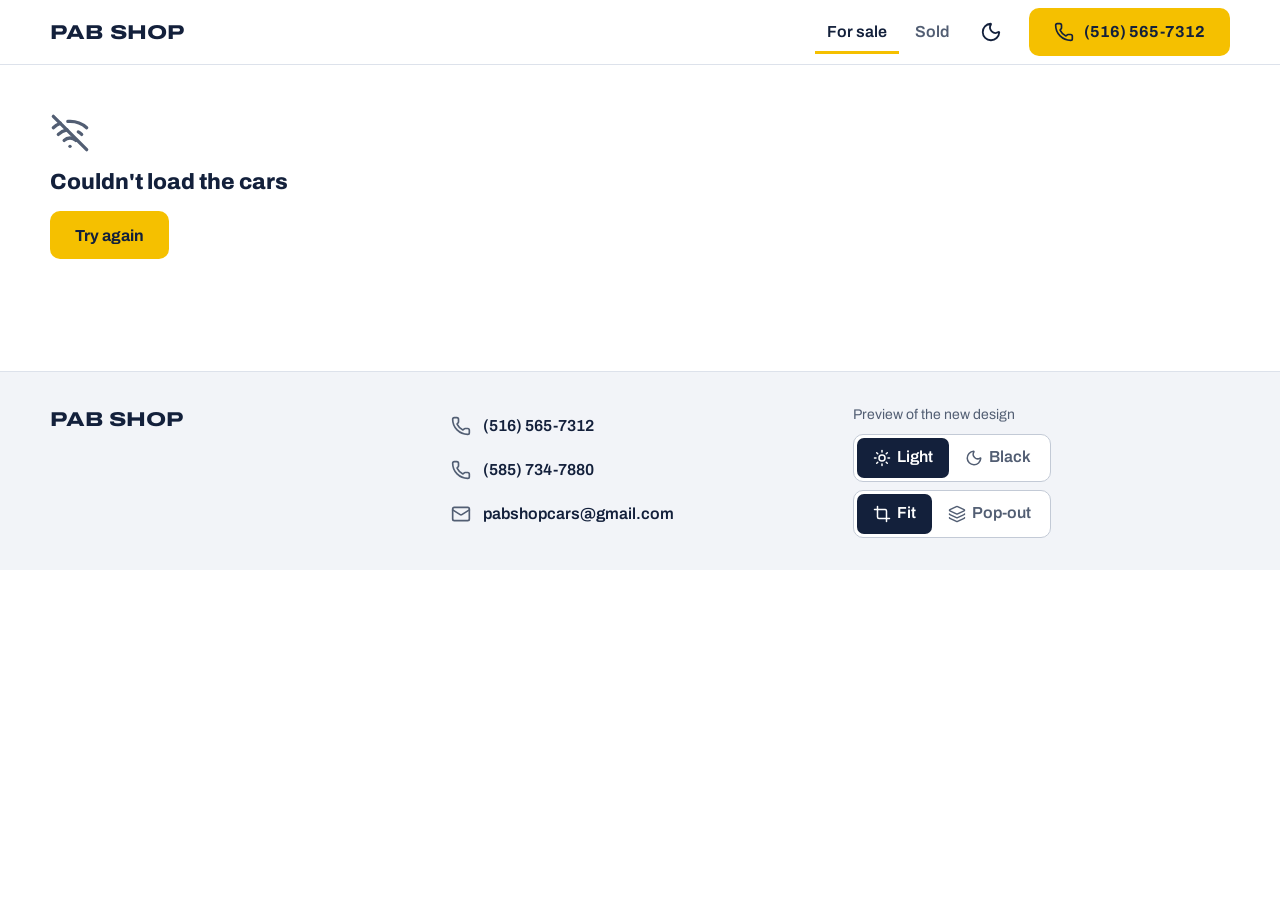
<file: index.html>
<!doctype html>
<html lang="en">
<head>
  <meta charset="utf-8">
  <meta name="viewport" content="width=device-width, initial-scale=1">
  <title>Used cars for sale - PAB SHOP</title>
  <meta name="description" content="Used cars for sale from PAB SHOP. Photos, mileage and a price for every car. Call or text about any of them.">
  <link rel="icon" href="favicon.svg" type="image/svg+xml">
  <script src="js/theme.js?v=bbf9148ba4"></script>
  <link rel="preload" href="fonts/archivo-latin.woff2" as="font" type="font/woff2" crossorigin>
  <link rel="stylesheet" href="css/site.css?v=4534f61ef0">
</head>
<body>
<script src="js/icons.js?v=18eb1e76f5"></script>
<a class="skip" href="#view">Skip to content</a>

<header class="topbar">
  <div class="wrap topbar-inner">
    <a class="brand" href="index.html">PAB SHOP</a>
    <nav class="topnav" aria-label="Main">
      <a href="index.html" data-nav="sale" aria-current="page">For sale</a>
      <a href="sold.html" data-nav="sold">Sold</a>
    </nav>
    <button class="icon-btn" type="button" data-toggle-theme></button>
    <a class="btn btn-accent call-top" data-tel><svg class="ic" aria-hidden="true"><use href="#phone"></use></svg><span data-phone-label></span></a>
  </div>
</header>

<div id="view" data-page="home" tabindex="-1" aria-busy="true">

<main>
  <section class="wrap intro">
    <h1 id="homeTitle">Cars for sale</h1>

    <div class="toolbar" role="search">
      <label class="search">
        <svg class="ic" aria-hidden="true"><use href="#search"></use></svg>
        <span class="visually-hidden">Search cars</span>
        <input id="q" type="search" placeholder="Make, model or year" autocomplete="off" enterkeyhint="search">
      </label>
    </div>
  </section>

  <section class="wrap" id="inventory" aria-labelledby="inventoryHeading">
    <h2 class="visually-hidden" id="inventoryHeading">Cars for sale</h2>
    <div class="list-head">
      <p class="result-count" id="resultCount" aria-live="polite"></p>
      <div class="sort">
        <button class="sort-button" id="sortButton" type="button" popovertarget="sortMenu" aria-haspopup="listbox" aria-expanded="false">
          <svg class="ic" aria-hidden="true"><use href="#sparkles"></use></svg>
          <span><span class="visually-hidden">Sort: </span><span id="sortLabel">Newest</span></span>
          <svg class="ic chevron" aria-hidden="true"><use href="#chevron-down"></use></svg>
        </button>
        <div class="sort-menu" id="sortMenu" popover role="listbox" aria-label="Sort cars">
          <button type="button" role="option" data-sort="newest"><svg class="ic" aria-hidden="true"><use href="#sparkles"></use></svg><span>Newest</span><svg class="ic check" aria-hidden="true"><use href="#check"></use></svg></button>
          <button type="button" role="option" data-sort="price-asc"><svg class="ic" aria-hidden="true"><use href="#trending-down"></use></svg><span>Lowest price</span><svg class="ic check" aria-hidden="true"><use href="#check"></use></svg></button>
          <button type="button" role="option" data-sort="price-desc"><svg class="ic" aria-hidden="true"><use href="#trending-up"></use></svg><span>Highest price</span><svg class="ic check" aria-hidden="true"><use href="#check"></use></svg></button>
          <button type="button" role="option" data-sort="miles"><svg class="ic" aria-hidden="true"><use href="#gauge"></use></svg><span>Lowest miles</span><svg class="ic check" aria-hidden="true"><use href="#check"></use></svg></button>
          <button type="button" role="option" data-sort="year"><svg class="ic" aria-hidden="true"><use href="#calendar"></use></svg><span>Newest year</span><svg class="ic check" aria-hidden="true"><use href="#check"></use></svg></button>
        </div>
      </div>
    </div>
    <ul class="car-grid" id="carGrid">
    <li class="car-card skeleton" aria-hidden="true"><div class="car-photo"></div><p class="skeleton-line"></p><p class="skeleton-line short"></p></li>
    <li class="car-card skeleton" aria-hidden="true"><div class="car-photo"></div><p class="skeleton-line"></p><p class="skeleton-line short"></p></li>
    </ul>
    <div class="empty" id="empty" hidden>
      <svg class="ic empty-icon" aria-hidden="true"><use href="#search"></use></svg>
      <h2>No cars match</h2>
      <button class="btn btn-quiet" type="button" id="clearSearch">Show all cars</button>
    </div>
  </section>

  <section class="wrap sold-strip" id="soldStrip" aria-labelledby="soldHeading">
    <div class="strip-head">
      <h2 id="soldHeading">Recently sold</h2>
      <a href="sold.html">See all<svg class="ic" aria-hidden="true"><use href="#arrow-right"></use></svg></a>
    </div>
    <ul class="sold-row" id="soldRow"></ul>
  </section>
</main>

<footer class="site-footer">
  <div class="wrap footer-inner">
    <p class="footer-brand">PAB SHOP</p>
    <ul class="footer-contact" aria-label="Contact">
      <li><a data-tel><svg class="ic" aria-hidden="true"><use href="#phone"></use></svg><span data-phone-label></span></a></li>
      <li><a data-tel2><svg class="ic" aria-hidden="true"><use href="#phone"></use></svg><span data-phone2-label></span></a></li>
      <li><a data-email><svg class="ic" aria-hidden="true"><use href="#mail"></use></svg><span data-email-label></span></a></li>
    </ul>
    <div class="footer-mock">
      <p>Preview of the new design</p>
      <div class="preview-switches">
        <div class="theme-switch" role="group" aria-label="Color theme">
          <button type="button" data-set-theme="plate"><svg class="ic" aria-hidden="true"><use href="#sun"></use></svg>Light</button>
          <button type="button" data-set-theme="black"><svg class="ic" aria-hidden="true"><use href="#moon"></use></svg>Black</button>
        </div>
        <div class="theme-switch" role="group" aria-label="Photo style">
          <button type="button" data-set-photos="fit"><svg class="ic" aria-hidden="true"><use href="#crop"></use></svg>Fit</button>
          <button type="button" data-set-photos="pop"><svg class="ic" aria-hidden="true"><use href="#layers"></use></svg>Pop-out</button>
        </div>
      </div>
    </div>
  </div>
</footer>

<div class="contact-bar">
  <a class="btn btn-accent" data-tel><svg class="ic" aria-hidden="true"><use href="#phone"></use></svg><span>Call Denys</span></a>
  <a class="btn btn-quiet" data-sms><svg class="ic" aria-hidden="true"><use href="#message-square"></use></svg><span>Text</span></a>
</div>

</div>

<script src="js/data.js?v=6fc4bc2c4c"></script>
<script src="js/photos.js?v=2fb49b15fa"></script>
<script src="js/site.js?v=682b6d712d"></script>
</body>
</html>
</file>
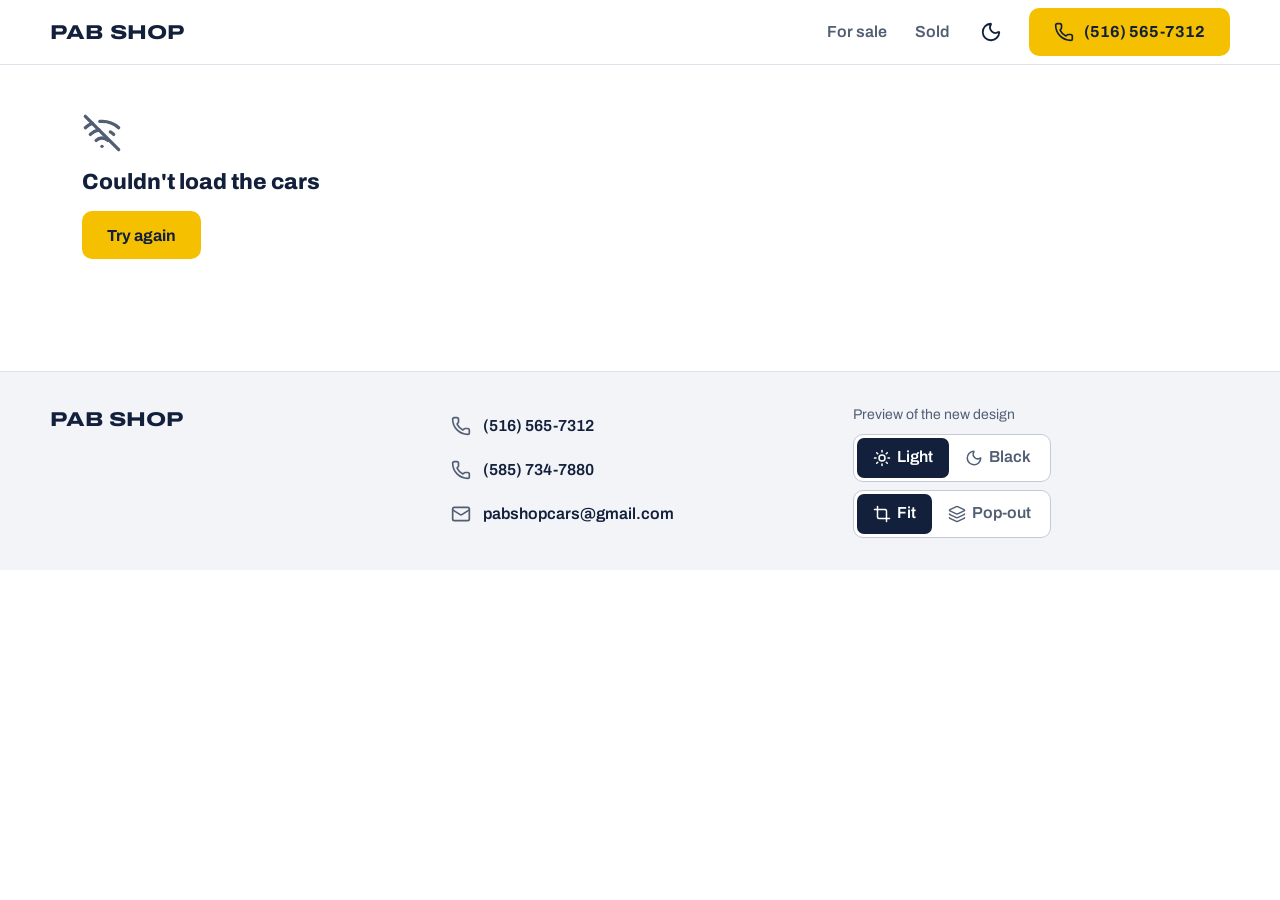
<file: car.html>
<!doctype html>
<html lang="en">
<head>
  <meta charset="utf-8">
  <meta name="viewport" content="width=device-width, initial-scale=1">
  <title>Car - PAB SHOP</title>
  <meta name="description" content="Photos, mileage, price and details for a used car from PAB SHOP.">
  <link rel="icon" href="favicon.svg" type="image/svg+xml">
  <script src="js/theme.js?v=bbf9148ba4"></script>
  <link rel="preload" href="fonts/archivo-latin.woff2" as="font" type="font/woff2" crossorigin>
  <link rel="stylesheet" href="css/site.css?v=4534f61ef0">
</head>
<body>
<script src="js/icons.js?v=18eb1e76f5"></script>
<a class="skip" href="#view">Skip to content</a>

<header class="topbar">
  <div class="wrap topbar-inner">
    <a class="brand" href="index.html">PAB SHOP</a>
    <nav class="topnav" aria-label="Main">
      <a href="index.html" data-nav="sale">For sale</a>
      <a href="sold.html" data-nav="sold">Sold</a>
    </nav>
    <button class="icon-btn" type="button" data-toggle-theme></button>
    <a class="btn btn-accent call-top" data-tel><svg class="ic" aria-hidden="true"><use href="#phone"></use></svg><span data-phone-label></span></a>
  </div>
</header>

<div id="view" data-page="car" tabindex="-1" aria-busy="true">

<main class="wrap car-page" id="carMain">
  <a class="back" id="backLink" href="index.html"><svg class="ic" aria-hidden="true"><use href="#arrow-left"></use></svg><span id="backText">All cars</span></a>

  <div class="car-layout">
    <section class="gallery" aria-label="Photos">
      <div class="gallery-frame">
        <div class="slides" id="slides" tabindex="0" aria-label="Photos. Swipe, or use the arrow keys. Tap a photo to see it full screen."></div>
        <button class="gal-btn prev" id="galPrev" type="button" aria-label="Previous photo"><svg class="ic" aria-hidden="true"><use href="#chevron-left"></use></svg></button>
        <button class="gal-btn next" id="galNext" type="button" aria-label="Next photo"><svg class="ic" aria-hidden="true"><use href="#chevron-right"></use></svg></button>
        <p class="gal-count" id="galCount" aria-live="polite"></p>
      </div>
      <ul class="thumbs" id="thumbs" aria-label="All photos"></ul>
    </section>

    <aside class="car-summary" aria-labelledby="carName">
      <p class="price-tag" id="priceTag"></p>
      <h1 id="carName"></h1>
      <dl class="key-facts" id="keyFacts"></dl>
      <div class="cta-group">
        <a class="btn btn-accent" data-tel><svg class="ic" aria-hidden="true"><use href="#phone"></use></svg><span>Call Denys</span></a>
        <a class="btn btn-quiet" data-sms><svg class="ic" aria-hidden="true"><use href="#message-square"></use></svg><span>Text</span></a>
      </div>
      <a class="btn btn-quiet fb-link" id="fbLink" target="_blank" rel="noopener" hidden><svg class="ic" aria-hidden="true"><use href="#store"></use></svg><span>See on Facebook Marketplace</span><svg class="ic external" aria-hidden="true"><use href="#external-link"></use></svg></a>
    </aside>
  </div>

  <section class="car-section" id="aboutSection" aria-labelledby="aboutHeading" hidden>
    <h2 id="aboutHeading">About this car</h2>
    <p class="about" id="about"></p>
  </section>

  <section class="car-section" id="detailsSection" aria-labelledby="detailsHeading">
    <h2 id="detailsHeading">Details</h2>
    <dl class="spec-list" id="specList"></dl>
  </section>

  <section class="car-section more" id="moreSection" aria-labelledby="moreHeading">
    <h2 id="moreHeading">More cars</h2>
    <ul class="car-grid" id="moreGrid"></ul>
  </section>
</main>

<main class="wrap not-found" id="notFound" hidden>
  <svg class="ic empty-icon" aria-hidden="true"><use href="#car"></use></svg>
  <h1>Car not found</h1>
  <a class="btn btn-accent" href="index.html">See cars for sale</a>
</main>

<dialog class="viewer" id="viewer" aria-label="Photos full screen">
  <div class="viewer-bar">
    <button class="viewer-close" id="viewerClose" type="button" aria-label="Close photos"><svg class="ic" aria-hidden="true"><use href="#x"></use></svg></button>
    <p class="viewer-count" id="viewerCount" aria-live="polite"></p>
  </div>
  <div class="slides" id="viewerSlides"></div>
  <button class="gal-btn prev" id="viewerPrev" type="button" aria-label="Previous photo"><svg class="ic" aria-hidden="true"><use href="#chevron-left"></use></svg></button>
  <button class="gal-btn next" id="viewerNext" type="button" aria-label="Next photo"><svg class="ic" aria-hidden="true"><use href="#chevron-right"></use></svg></button>
</dialog>

<footer class="site-footer">
  <div class="wrap footer-inner">
    <p class="footer-brand">PAB SHOP</p>
    <ul class="footer-contact" aria-label="Contact">
      <li><a data-tel><svg class="ic" aria-hidden="true"><use href="#phone"></use></svg><span data-phone-label></span></a></li>
      <li><a data-tel2><svg class="ic" aria-hidden="true"><use href="#phone"></use></svg><span data-phone2-label></span></a></li>
      <li><a data-email><svg class="ic" aria-hidden="true"><use href="#mail"></use></svg><span data-email-label></span></a></li>
    </ul>
    <div class="footer-mock">
      <p>Preview of the new design</p>
      <div class="preview-switches">
        <div class="theme-switch" role="group" aria-label="Color theme">
          <button type="button" data-set-theme="plate"><svg class="ic" aria-hidden="true"><use href="#sun"></use></svg>Light</button>
          <button type="button" data-set-theme="black"><svg class="ic" aria-hidden="true"><use href="#moon"></use></svg>Black</button>
        </div>
        <div class="theme-switch" role="group" aria-label="Photo style">
          <button type="button" data-set-photos="fit"><svg class="ic" aria-hidden="true"><use href="#crop"></use></svg>Fit</button>
          <button type="button" data-set-photos="pop"><svg class="ic" aria-hidden="true"><use href="#layers"></use></svg>Pop-out</button>
        </div>
      </div>
    </div>
  </div>
</footer>

<div class="contact-bar">
  <a class="btn btn-accent" data-tel><svg class="ic" aria-hidden="true"><use href="#phone"></use></svg><span>Call Denys</span></a>
  <a class="btn btn-quiet" data-sms><svg class="ic" aria-hidden="true"><use href="#message-square"></use></svg><span>Text</span></a>
</div>

</div>

<script src="js/data.js?v=6fc4bc2c4c"></script>
<script src="js/photos.js?v=2fb49b15fa"></script>
<script src="js/site.js?v=682b6d712d"></script>
</body>
</html>
</file>
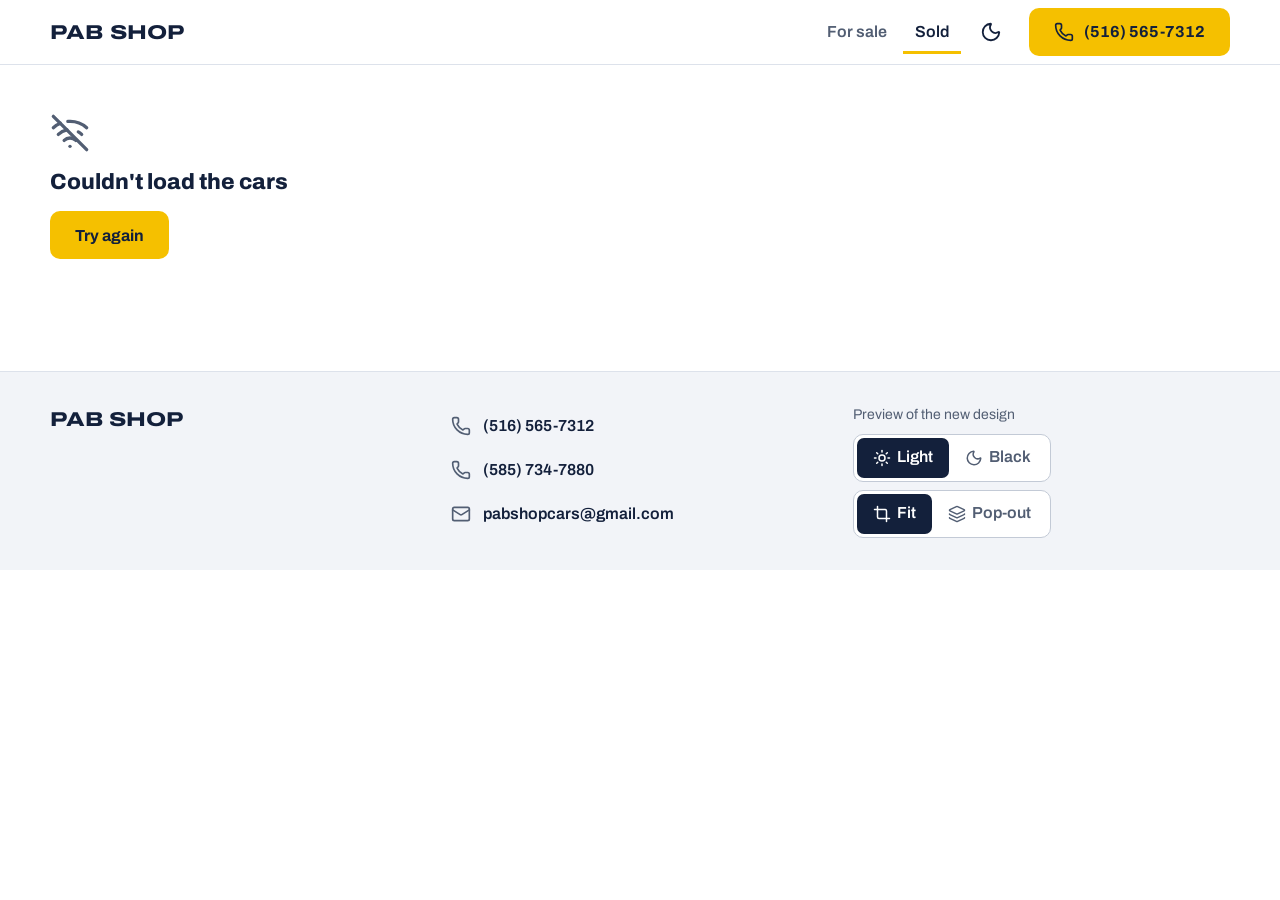
<file: sold.html>
<!doctype html>
<html lang="en">
<head>
  <meta charset="utf-8">
  <meta name="viewport" content="width=device-width, initial-scale=1">
  <title>Recently sold - PAB SHOP</title>
  <meta name="description" content="Cars PAB SHOP sold recently. Text us what you're looking for.">
  <link rel="icon" href="favicon.svg" type="image/svg+xml">
  <script src="js/theme.js?v=bbf9148ba4"></script>
  <link rel="preload" href="fonts/archivo-latin.woff2" as="font" type="font/woff2" crossorigin>
  <link rel="stylesheet" href="css/site.css?v=4534f61ef0">
</head>
<body>
<script src="js/icons.js?v=18eb1e76f5"></script>
<a class="skip" href="#view">Skip to content</a>

<header class="topbar">
  <div class="wrap topbar-inner">
    <a class="brand" href="index.html">PAB SHOP</a>
    <nav class="topnav" aria-label="Main">
      <a href="index.html" data-nav="sale">For sale</a>
      <a href="sold.html" data-nav="sold" aria-current="page">Sold</a>
    </nav>
    <button class="icon-btn" type="button" data-toggle-theme></button>
    <a class="btn btn-accent call-top" data-tel><svg class="ic" aria-hidden="true"><use href="#phone"></use></svg><span data-phone-label></span></a>
  </div>
</header>

<div id="view" data-page="sold" tabindex="-1" aria-busy="true">

<main>
  <section class="wrap intro">
    <h1>Recently sold <span class="count-chip" id="soldCount"></span></h1>
  </section>

  <section class="wrap" id="sold" aria-labelledby="soldListHeading">
    <h2 class="visually-hidden" id="soldListHeading">Sold cars</h2>
    <ul class="car-grid" id="soldGrid">
    <li class="car-card skeleton" aria-hidden="true"><div class="car-photo"></div><p class="skeleton-line"></p><p class="skeleton-line short"></p></li>
    <li class="car-card skeleton" aria-hidden="true"><div class="car-photo"></div><p class="skeleton-line"></p><p class="skeleton-line short"></p></li>
    </ul>
  </section>
</main>

<footer class="site-footer">
  <div class="wrap footer-inner">
    <p class="footer-brand">PAB SHOP</p>
    <ul class="footer-contact" aria-label="Contact">
      <li><a data-tel><svg class="ic" aria-hidden="true"><use href="#phone"></use></svg><span data-phone-label></span></a></li>
      <li><a data-tel2><svg class="ic" aria-hidden="true"><use href="#phone"></use></svg><span data-phone2-label></span></a></li>
      <li><a data-email><svg class="ic" aria-hidden="true"><use href="#mail"></use></svg><span data-email-label></span></a></li>
    </ul>
    <div class="footer-mock">
      <p>Preview of the new design</p>
      <div class="preview-switches">
        <div class="theme-switch" role="group" aria-label="Color theme">
          <button type="button" data-set-theme="plate"><svg class="ic" aria-hidden="true"><use href="#sun"></use></svg>Light</button>
          <button type="button" data-set-theme="black"><svg class="ic" aria-hidden="true"><use href="#moon"></use></svg>Black</button>
        </div>
        <div class="theme-switch" role="group" aria-label="Photo style">
          <button type="button" data-set-photos="fit"><svg class="ic" aria-hidden="true"><use href="#crop"></use></svg>Fit</button>
          <button type="button" data-set-photos="pop"><svg class="ic" aria-hidden="true"><use href="#layers"></use></svg>Pop-out</button>
        </div>
      </div>
    </div>
  </div>
</footer>

<div class="contact-bar">
  <a class="btn btn-accent" data-sms><svg class="ic" aria-hidden="true"><use href="#message-square"></use></svg><span>Text us</span></a>
  <a class="btn btn-quiet" data-tel><svg class="ic" aria-hidden="true"><use href="#phone"></use></svg><span>Call</span></a>
</div>

</div>

<script src="js/data.js?v=6fc4bc2c4c"></script>
<script src="js/photos.js?v=2fb49b15fa"></script>
<script src="js/site.js?v=682b6d712d"></script>
</body>
</html>
</file>
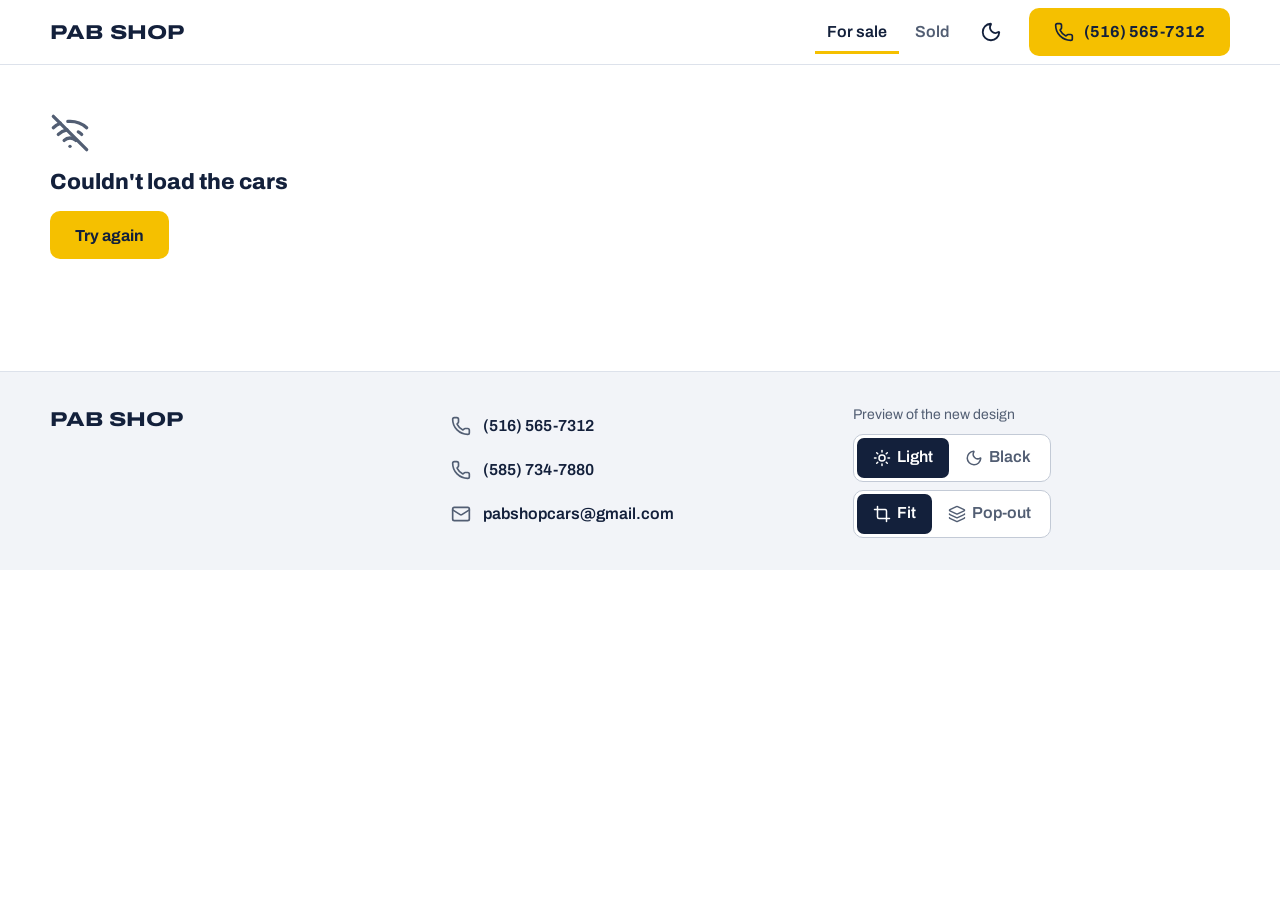
<file: cars/cars.html>
<!doctype html>
<html lang="en">
<head>
  <meta charset="utf-8">
  <meta name="viewport" content="width=device-width, initial-scale=1">
  <title>PAB SHOP</title>
  <meta name="robots" content="noindex">
  <style>
    :root { color-scheme: dark; }
    body {
      margin: 0; min-height: 100dvh; display: grid; place-items: center;
      background: #000; color: #a3a3a3;
      font: 15px/1.5 system-ui, -apple-system, "Segoe UI", Roboto, sans-serif; text-align: center;
    }
    a { color: #f5c000; font-weight: 700; }
  </style>
  <script>
    // The old site had every car at /cars/cars.html?id=…; the site now puts it at /car.html?id=…,
    // so links people already have keep working.
    (function () {
      var id = new URLSearchParams(location.search).get("id");
      location.replace(id ? "/car.html?id=" + encodeURIComponent(id) : "/");
    })();
  </script>
</head>
<body>
  <p>Taking you to the car… <a href="/">All cars</a></p>
</body>
</html>
</file>
<file: css/site.css>
/* PAB SHOP mockup. Two themes on one set of tokens:
   plate = New York plate navy on white with Empire gold price stickers
   black = true black with the same gold stickers
   Phone first: base styles are the phone layout, min-width queries add space. */

@font-face {
  font-family: "Archivo";
  src: url("../fonts/archivo-latin.woff2") format("woff2");
  font-weight: 100 900;
  font-stretch: 62% 125%;
  font-display: swap;
}

:root {
  --font: "Archivo", system-ui, -apple-system, "Segoe UI", Roboto, sans-serif;

  --space-1: 4px;
  --space-2: 8px;
  --space-3: 12px;
  --space-4: 16px;
  --space-5: 24px;
  --space-6: 32px;
  --space-7: 48px;
  --space-8: 64px;
  --space-9: 96px;

  --radius-s: 6px;
  --radius-m: 10px;
  --radius-l: 16px;

  --z-bar: 20;

  /* Motion: iOS-style springs from tools/springs.py (Apple's duration + bounce model).
     A spring's CSS duration is longer than it feels: the last third is the settle. */
  /* bounce 0.0: overshoot 0.0%, rests at 1.47x its nominal duration */
  --spring-smooth: linear(0, 0.004 1.00%, 0.0188 2.25%, 0.0422 3.50%, 0.0789 5.00%, 0.1613 7.75%, 0.3625 13.75%, 0.4654 17.00%, 0.5578 20.25%, 0.6382 23.50%, 0.7066 26.75%, 0.7679 30.25%, 0.8177 33.75%, 0.8602 37.50%, 0.8992 42.00%, 0.9291 46.75%, 0.9533 52.25%, 0.9712 58.50%, 0.9834 65.50%, 0.9914 73.75%, 1);
  /* bounce 0.2: overshoot 1.5%, rests at 1.35x its nominal duration */
  --spring-zoom: linear(0, 0.0053 1.25%, 0.024 2.75%, 0.0535 4.25%, 0.0983 6.00%, 0.1434 7.50%, 0.2012 9.25%, 0.4317 15.75%, 0.5328 18.75%, 0.6319 22.00%, 0.7182 25.25%, 0.7857 28.25%, 0.8462 31.50%, 0.8946 34.75%, 0.9321 38.00%, 0.964 41.75%, 0.9872 45.75%, 1.0032 50.25%, 1.0121 55.25%, 1.0147 64.75%, 1);
  /* bounce 0.3: overshoot 4.6%, rests at 1.64x its nominal duration */
  --spring-bouncy: linear(0, 0.0078 1.25%, 0.0293 2.50%, 0.0619 3.75%, 0.1125 5.25%, 0.1618 6.50%, 0.2156 7.75%, 0.4828 13.50%, 0.5926 16.00%, 0.701 18.75%, 0.7858 21.25%, 0.8568 23.75%, 0.9193 26.50%, 0.9667 29.25%, 1.0032 32.25%, 1.0219 34.50%, 1.0355 37.00%, 1.0435 39.75%, 1.046 42.75%, 1.042 47.25%, 1.0138 61.50%, 1.0026 70.50%, 0.998 82.25%, 1);
  --speed: 1;  /* phone timing; computers with a mouse run the same springs faster, see below */
  --dur-photo: calc(648ms * var(--speed));  /* card photo travels to the car page and back: feels like 480ms, --spring-zoom */
  --dur-viewer-open: calc(742ms * var(--speed));  /* gallery photo grows into the viewer: feels like 550ms, --spring-zoom */
  --dur-viewer-close: calc(661ms * var(--speed));  /* viewer photo shrinks back: feels like 450ms, --spring-smooth */
  --dur-list: calc(735ms * var(--speed));  /* cards slide to new places: feels like 500ms, --spring-smooth */
  --dur-rise: calc(882ms * var(--speed));  /* car page content rises in: feels like 600ms, --spring-smooth */
  --dur-sticker: calc(819ms * var(--speed));  /* price sticker lands: feels like 500ms, --spring-bouncy */
  --dur-release: calc(655ms * var(--speed));  /* button springs back after a press: feels like 400ms, --spring-bouncy */
  --dur-menu: calc(405ms * var(--speed));  /* sort menu pops open: feels like 300ms, --spring-zoom */
  --dur-wrap: calc(520ms * var(--speed));  /* last photo slides to the first: feels like 350ms, --spring-smooth */

  --ease-out: cubic-bezier(0.23, 1, 0.32, 1);  /* a press going down */
  --dur-press: 120ms;  /* a press going down; phones: slower, see below */
  --press-scale: 0.975;  /* how far a pressed button sinks */
  --press-scale-card: 0.985;  /* car cards sink less: they are big */
  --spring-release: var(--spring-bouncy);  /* letting go of a press; phones: no bounce */
  --dur-color: 200ms;
  --dur-fade: calc(350ms * var(--speed));  /* crossfades: pages, theme, photos arriving */
}

/* Phones press down slowly and let go without a bounce (asked for 2026-09-15: subtler, much slower). */
@media (pointer: coarse) {
  :root { --dur-press: 320ms; --spring-release: var(--spring-smooth); }
}

/* Anything that is not touch-first (a mouse, a trackpad, or no pointer reported at all) gets
   faster motion: phone-length springs felt slow on a PC (tested on a PC, 2026-09-15). */
@media not (pointer: coarse) {
  :root {
    --speed: 0.6;
    --dur-photo: 485ms;  /* PCs keep this photo flight; phones got 20% faster (2026-09-15) */
  }
}

html[data-theme="plate"] {
  color-scheme: light;
  --bg: #ffffff;
  --surface: #f2f4f8;
  --raised: #ffffff;
  --line: #dde2eb;
  --line-strong: #c3cad6;
  --ink: #13203b;
  --text: #1d2433;
  --muted: #525e73;
  --accent: #f5c000;
  --accent-hover: #e6b400;
  --on-accent: #13203b;
  --sold: #b42318;
  --sold-bg: #fdeceb;
  --focus: #1f5fd6;
  --photo-bg: #e8ecf2;
  --tag-shadow: 0 2px 0 rgba(19, 32, 59, 0.22);
  --menu-shadow: 0 12px 32px rgba(19, 32, 59, 0.16);
}

html[data-theme="black"] {
  color-scheme: dark;
  --bg: #000000;
  --surface: #0a0a0a;
  --raised: #0f0f0f;
  --line: #1f1f1f;
  --line-strong: #333333;
  --ink: #ffffff;
  --text: #ededed;
  --muted: #a3a3a3;
  --accent: #f5c000;
  --accent-hover: #ffd23a;
  --on-accent: #000000;
  --sold: #ff6b5e;
  --sold-bg: #240c0a;
  --focus: #f5c000;
  --photo-bg: #0d0d0d;
  --tag-shadow: none;
  --menu-shadow: none;
}

*, *::before, *::after { box-sizing: border-box; }
[hidden] { display: none !important; }   /* components set display:grid/flex; hidden must still win */

html { -webkit-text-size-adjust: 100%; }
html:has(dialog[open]) { overflow: hidden; }

body {
  margin: 0;
  font-family: var(--font);
  font-size: 1rem;
  line-height: 1.55;
  background: var(--bg);
  color: var(--text);
  font-kerning: normal;
  -webkit-tap-highlight-color: transparent;
  padding-bottom: calc(76px + env(safe-area-inset-bottom));
}
html[data-theme="black"] body { line-height: 1.62; letter-spacing: 0.005em; }

@media (min-width: 720px) {
  body { padding-bottom: 0; }
}

img { display: block; max-width: 100%; }
a { color: inherit; }
h1, h2, h3 { margin: 0; color: var(--ink); text-wrap: balance; }
p { text-wrap: pretty; }

:focus-visible { outline: 3px solid var(--focus); outline-offset: 3px; border-radius: 4px; }
/* No rings after taps (js/site.js adds .keyboard on key presses); text fields keep theirs. */
html:not(.keyboard) :focus-visible:not(input, select, textarea) { outline: none; }

.visually-hidden {
  position: absolute; width: 1px; height: 1px; overflow: hidden;
  clip: rect(0 0 0 0); clip-path: inset(50%); white-space: nowrap;
}

.skip {
  position: absolute; left: var(--space-3); top: -80px; z-index: 100;
  padding: var(--space-2) var(--space-3); border-radius: var(--radius-s);
  background: var(--ink); color: var(--bg); font-weight: 700;
}
.skip:focus { top: var(--space-3); }
#view:focus { outline: none; }   /* focused after an in-site page change so screen readers start there */

.wrap { width: min(100% - 2 * var(--space-4), 1180px); margin-inline: auto; }
@media (min-width: 720px) {
  .wrap { width: min(100% - 2 * var(--space-6), 1180px); }
}

.ic { width: 1.25em; height: 1.25em; flex: none; }

/* ---------- Header ---------- */
.topbar { border-bottom: 1px solid var(--line); background: var(--bg); }
.topbar-inner { display: flex; align-items: center; gap: var(--space-2); min-height: 64px; }

.brand {
  font-weight: 800;
  font-stretch: 125%;
  font-size: 1.25rem;
  letter-spacing: 0.01em;
  color: var(--ink);
  text-decoration: none;
  white-space: nowrap;
  margin-right: auto;
}

.topnav { display: flex; gap: var(--space-1); }
.topnav a {
  display: inline-flex; align-items: center;
  min-height: 44px; padding: 0 var(--space-3);
  border-radius: var(--radius-s);
  color: var(--muted); font-weight: 600; text-decoration: none;
}
.topnav a[aria-current="page"] { color: var(--ink); box-shadow: inset 0 -3px 0 var(--accent); border-radius: 0; }

.icon-btn {
  display: inline-grid; place-items: center;
  width: 44px; height: 44px;
  border: 0; border-radius: var(--radius-m);
  background: transparent; color: var(--ink);
  cursor: pointer;
}
.icon-btn .ic { width: 22px; height: 22px; }

/* .topbar prefix: .btn (declared later) would otherwise switch this back on for phones */
.topbar .call-top { display: none; margin-left: var(--space-2); }
@media (min-width: 720px) {
  .topbar .call-top { display: inline-flex; }
}

/* ---------- Buttons ---------- */
.btn {
  display: inline-flex; align-items: center; justify-content: center; gap: 10px;
  min-height: 48px; padding: 0 var(--space-5);
  border: 1px solid transparent; border-radius: var(--radius-m);
  font: inherit; font-weight: 700; line-height: 1.2;
  text-decoration: none; cursor: pointer; white-space: nowrap;
}
.btn .ic { width: 20px; height: 20px; }
.btn-accent { background: var(--accent); color: var(--on-accent); }
.btn-quiet { background: var(--raised); color: var(--ink); border-color: var(--line-strong); }

/* ---------- Page intro, search, filters ---------- */
.intro { padding-block: var(--space-5) var(--space-4); }
.intro h1 {
  font-size: 1.875rem; font-weight: 800; font-stretch: 110%;
  line-height: 1.08; letter-spacing: -0.01em;
}
@media (min-width: 720px) {
  .intro { padding-block: var(--space-7) var(--space-5); }
  .intro h1 { font-size: 2.75rem; }
}

.count-chip {
  display: inline-grid; place-items: center;
  min-width: 1.7em; height: 1.45em; padding: 0 0.35em; margin-left: 0.2em;
  border-radius: 999px; background: var(--sold-bg); color: var(--sold);
  font-size: 0.6em; font-stretch: 100%; vertical-align: 0.25em;
  font-variant-numeric: tabular-nums;
}

.toolbar { display: flex; flex-wrap: wrap; gap: var(--space-3); margin-top: var(--space-4); }

.search { position: relative; flex: 1 1 260px; display: flex; align-items: center; }
.search .ic { position: absolute; left: 14px; width: 20px; height: 20px; color: var(--muted); pointer-events: none; }
.search input {
  width: 100%; min-height: 48px; padding: 0 var(--space-4) 0 46px;
  border: 1px solid var(--line-strong); border-radius: var(--radius-m);
  background: var(--raised); color: var(--text); font: inherit;
}
.search input::placeholder { color: var(--muted); opacity: 1; }
.search input:focus-visible { outline: 3px solid var(--focus); outline-offset: 1px; border-color: transparent; }

.list-head { display: flex; align-items: center; justify-content: space-between; gap: var(--space-3); margin-bottom: var(--space-4); }
.result-count { margin: 0; color: var(--muted); font-weight: 600; font-variant-numeric: tabular-nums; }

.sort { flex: 0 0 auto; }
.sort-button {
  display: inline-flex; align-items: center; gap: var(--space-2);
  min-height: 44px; padding: 0 10px 0 14px;
  border: 1px solid var(--line-strong); border-radius: var(--radius-m);
  background: var(--raised); color: var(--ink);
  font: inherit; font-weight: 600; cursor: pointer;
}
.sort-button .ic { width: 18px; height: 18px; }
.sort-button .chevron { color: var(--muted); transition: rotate calc(250ms * var(--speed)) var(--ease-out); }
.sort-button[aria-expanded="true"] .chevron { rotate: 180deg; }

/* Sort menu: a popover in the top layer; js/site.js places it under (or above) the button. */
.sort-menu {
  position: fixed; inset: auto; margin: 0;
  min-width: 232px; padding: 6px;
  border: 1px solid var(--line-strong); border-radius: var(--radius-l);
  background: var(--raised); color: var(--text);
  box-shadow: var(--menu-shadow);
  opacity: 0;
  transition: opacity 150ms ease, overlay 150ms allow-discrete, display 150ms allow-discrete;
}
.sort-menu:popover-open { opacity: 1; transition-duration: calc(200ms * var(--speed)); }
@starting-style {
  .sort-menu:popover-open { opacity: 0; }
}
.sort-menu button {
  display: flex; align-items: center; gap: var(--space-3); width: 100%;
  min-height: 48px; padding: 0 var(--space-3);
  border: 0; border-radius: var(--radius-m); background: transparent;
  color: var(--text); font: inherit; font-weight: 600; text-align: left; cursor: pointer;
  transition: background-color var(--dur-color) ease;
}
.sort-menu button:active { background: var(--surface); }
.sort-menu .ic { width: 20px; height: 20px; color: var(--muted); }
.sort-menu .check { margin-left: auto; color: var(--ink); visibility: hidden; }
.sort-menu [aria-selected="true"],
.sort-menu [aria-selected="true"] .ic { color: var(--ink); }
.sort-menu [aria-selected="true"] .check { visibility: visible; }
@media (prefers-reduced-motion: no-preference) {
  /* Pops out of the button with a little spring; closing is a quick shrink and fade. */
  .sort-menu {
    transform: scale(0.96); transform-origin: top right;
    transition: opacity 150ms ease, transform 150ms var(--ease-out), overlay 150ms allow-discrete, display 150ms allow-discrete;
  }
  .sort-menu.above { transform-origin: bottom right; }
  .sort-menu:popover-open {
    transform: none;
    transition: opacity calc(200ms * var(--speed)) ease, transform var(--dur-menu) var(--spring-zoom),
      overlay var(--dur-menu) allow-discrete, display var(--dur-menu) allow-discrete;
  }
  @starting-style {
    .sort-menu:popover-open { transform: scale(0.9); }
  }
}

/* ---------- Car grid ---------- */
.car-grid {
  list-style: none; margin: 0; padding: 0;
  display: grid; gap: var(--space-6) var(--space-5);
  grid-template-columns: repeat(auto-fill, minmax(min(100%, 300px), 1fr));
}
@media (min-width: 720px) {
  .car-grid { row-gap: var(--space-7); }
}

.car-link { display: block; color: inherit; text-decoration: none; border-radius: var(--radius-m); }

.car-photo {
  position: relative; aspect-ratio: 16 / 10; overflow: hidden;
  border-radius: var(--radius-m); background: var(--photo-bg);
}
.car-photo img { width: 100%; height: 100%; object-fit: cover; }

.photo-count {
  position: absolute; top: var(--space-2); right: var(--space-2);
  display: inline-flex; align-items: center; gap: 5px;
  padding: 3px 9px; border-radius: 999px;
  background: rgba(0, 0, 0, 0.62); color: #fff;
  font-size: 0.8125rem; font-weight: 700; font-variant-numeric: tabular-nums;
}
.photo-count .ic { width: 15px; height: 15px; }

.price-tag {
  display: inline-block; position: relative;
  margin: -22px 0 var(--space-2) var(--space-3);
  padding: 3px 12px 4px;
  border-radius: var(--radius-s);
  background: var(--accent); color: var(--on-accent);
  font-size: 1.375rem; font-weight: 800; font-stretch: 116%; line-height: 1.25;
  font-variant-numeric: tabular-nums;
  box-shadow: var(--tag-shadow);
  transform: rotate(-1.5deg);
}
.price-tag.is-sold { background: var(--sold-bg); color: var(--sold); box-shadow: none; }

.car-title { font-size: 1.1875rem; font-weight: 700; font-stretch: 104%; line-height: 1.25; }

.car-facts {
  list-style: none; margin: var(--space-2) 0 0; padding: 0;
  display: flex; flex-wrap: wrap; gap: var(--space-2) var(--space-4);
  color: var(--muted); font-weight: 600; font-variant-numeric: tabular-nums;
}
.car-facts li { display: inline-flex; align-items: center; gap: 6px; }
.car-facts .ic { width: 18px; height: 18px; color: var(--ink); }

.car-card.is-sold .car-photo img, .car-card.is-sold .car-pop { filter: saturate(0.35); }

/* A card is a link, and a link can be dragged: pressing and moving started a native drag that
   left the card pressed (reported 2026-09-15). Cards and their photos are not draggable. */
.car-link { position: relative; -webkit-user-drag: none; }
.car-link img { -webkit-user-drag: none; }

/* Photo framing. These are tall 3:4 phone shots and a centred 16:10 crop cut the wheels off most of
   them, but not all. Fit (default) crops each photo where its own car sits: tools/photos.py measures
   that and js/site.js puts it on the image as --photo-y (72% for a photo it has not measured).
   Pop-out draws the cut-off bottom of the car below the photo box from a cut-out strip, and only
   the photos that have such a strip are centred: a photo without one (not measured yet, and every
   gallery photo, which never gets a strip) keeps its own crop rather than being centred on
   nothing. Footer switch: Photos Fit / Pop-out. */
:root { --photo-y: 72%; }
.car-photo img, .gallery .slide img { object-position: 50% var(--photo-y); }
:root[data-photos="pop"] .has-pop .car-photo img { object-position: 50% 50%; }
.car-pop { display: none; }
:root[data-photos="pop"] .car-pop {
  display: block; position: absolute; top: 0; left: 0; z-index: 1;
  width: 100%; aspect-ratio: 25 / 4;   /* strip height is 16% of the width (BAND in tools/popouts.py) */
  margin-top: 62.5%;                  /* starts at the photo box bottom: a margin % is of the width */
  pointer-events: none;
}
/* The tag stays on top of the strip, and the name moves down to just below the car: --pop-h is how
   far the car reaches below the photo as a share of the width, so a margin % lines up with it. */
:root[data-photos="pop"] .has-pop .price-tag { z-index: 2; margin-bottom: max(var(--space-2), calc(var(--pop-h) * 100% - 8px)); }

.empty { padding: var(--space-7) 0; display: grid; justify-items: start; gap: var(--space-3); }
.empty h1, .empty h2 { font-size: 1.375rem; font-weight: 800; }
.empty-icon { width: 40px; height: 40px; color: var(--muted); }

/* ---------- Loading and missing data ---------- */
/* Until the cars arrive (#view is aria-busy): grey cards, and entrance animations wait,
   so the sticker and facts animate in with the content instead of while empty. */
#view[aria-busy="true"] * { animation: none !important; }
.skeleton .car-photo { margin-bottom: var(--space-3); }
.skeleton-line { width: 70%; height: 1.1rem; margin: 0 0 var(--space-2); border-radius: var(--radius-s); background: var(--photo-bg); }
.skeleton-line.short { width: 40%; }
.price-tag:empty { visibility: hidden; }
.car-photo > .no-photo { position: absolute; inset: 0; width: 48px; height: 48px; margin: auto; color: var(--muted); }
.slide.no-photo { display: grid; place-items: center; color: var(--muted); cursor: default; }
.slide.no-photo .ic { width: 56px; height: 56px; }
.about { margin: 0; max-width: 65ch; white-space: pre-line; overflow-wrap: anywhere; line-height: 1.55; color: var(--text); }

/* ---------- Recently sold strip ---------- */
.sold-strip { margin-top: var(--space-8); padding-top: var(--space-5); border-top: 1px solid var(--line); }
.strip-head { display: flex; align-items: center; justify-content: space-between; gap: var(--space-4); margin-bottom: var(--space-4); }
.strip-head h2 { font-size: 1.375rem; font-weight: 800; font-stretch: 110%; }
.strip-head a {
  display: inline-flex; align-items: center; gap: 6px; min-height: 44px;
  color: var(--ink); font-weight: 700; text-decoration: none;
}
.strip-head a .ic { width: 18px; height: 18px; }

.sold-row {
  list-style: none; margin: 0; padding: 0 0 var(--space-3);
  display: grid; grid-auto-flow: column; grid-auto-columns: minmax(220px, 1fr);
  gap: var(--space-4); overflow-x: auto; scroll-snap-type: x proximity; scrollbar-width: none;
}
.sold-row::-webkit-scrollbar { display: none; }
.sold-row > li { scroll-snap-align: start; }
.sold-row .price-tag { font-size: 1.125rem; }
.sold-row .car-title { font-size: 1rem; }

/* ---------- Footer ---------- */
.site-footer { margin-top: var(--space-8); border-top: 1px solid var(--line); background: var(--surface); }
.footer-inner {
  display: grid; gap: var(--space-5);
  grid-template-columns: repeat(auto-fit, minmax(220px, 1fr));
  align-items: start; padding-block: var(--space-6);
}
.footer-inner .footer-brand { margin: 0; font-weight: 800; font-stretch: 125%; font-size: 1.25rem; color: var(--ink); }
.footer-contact { list-style: none; margin: 0; padding: 0; display: grid; }
.footer-contact a {
  display: flex; align-items: center; gap: var(--space-3); min-height: 44px;
  color: var(--ink); font-weight: 600; text-decoration: none;
}
.footer-contact .ic { width: 20px; height: 20px; color: var(--muted); }
.footer-mock p { margin: 0 0 var(--space-2); color: var(--muted); font-size: 0.875rem; }
.preview-switches { display: flex; flex-wrap: wrap; gap: var(--space-2); }

.theme-switch {
  display: inline-flex; padding: 3px;
  border: 1px solid var(--line-strong); border-radius: var(--radius-m); background: var(--raised);
}
.theme-switch button {
  display: inline-flex; align-items: center; gap: 6px;
  min-height: 40px; padding: 0 var(--space-4);
  border: 0; border-radius: 7px; background: transparent;
  color: var(--muted); font: inherit; font-weight: 600; cursor: pointer;
}
.theme-switch .ic { width: 18px; height: 18px; }
.theme-switch button[aria-pressed="true"] { background: var(--ink); color: var(--bg); }

/* ---------- Phone contact bar ---------- */
.contact-bar {
  position: fixed; inset: auto 0 0 0; z-index: var(--z-bar);
  display: grid; grid-template-columns: 1.4fr 1fr; gap: var(--space-2);
  padding: 10px var(--space-3) calc(10px + env(safe-area-inset-bottom));
  background: var(--bg); border-top: 1px solid var(--line);
}
@media (min-width: 720px) {
  .contact-bar { display: none; }
}

/* ---------- Car page ---------- */
.back {
  display: inline-flex; align-items: center; gap: var(--space-2);
  min-height: 44px; margin-top: var(--space-1);
  color: var(--muted); font-weight: 600; text-decoration: none;
}

.car-layout { display: grid; grid-template-columns: minmax(0, 1fr); gap: var(--space-4); margin-top: var(--space-1); }
.car-layout > * { min-width: 0; }   /* the thumbnail row must scroll, not widen the page */
@media (min-width: 960px) {
  .car-layout { grid-template-columns: minmax(0, 1.6fr) minmax(320px, 1fr); gap: var(--space-7); align-items: start; }
  .car-summary { position: sticky; top: var(--space-5); }
}

.gallery { position: relative; margin-inline: calc(-1 * var(--space-4)); }
@media (min-width: 720px) {
  .gallery { margin-inline: 0; }
}
.gallery-frame { position: relative; }

.slides {
  display: flex; overflow-x: auto; overflow-y: hidden;
  aspect-ratio: 16 / 10; background: var(--photo-bg);
  scroll-snap-type: x mandatory; overscroll-behavior-x: contain;
  scrollbar-width: none; cursor: zoom-in;
}
.slides::-webkit-scrollbar { display: none; }
@media (min-width: 720px) {
  .slides { border-radius: var(--radius-l); }
}
.slide { flex: 0 0 100%; scroll-snap-align: start; scroll-snap-stop: always; }
.slide img { width: 100%; height: 100%; object-fit: cover; user-select: none; -webkit-user-drag: none; }

.gal-count {
  position: absolute; right: var(--space-3); bottom: var(--space-3);
  display: inline-flex; align-items: center; gap: 6px;
  margin: 0; padding: 3px 10px; border-radius: 999px;
  background: rgba(0, 0, 0, 0.62); color: #fff;
  font-size: 0.875rem; font-weight: 700; font-variant-numeric: tabular-nums;
  pointer-events: none;
}
.gal-count .ic { width: 16px; height: 16px; }

.gal-btn {
  display: none; position: absolute; top: 50%; translate: 0 -50%;
  width: 48px; height: 48px; place-items: center;
  border: 0; border-radius: 999px;
  background: rgba(0, 0, 0, 0.55); color: #fff; cursor: pointer;
}
.gal-btn .ic { width: 26px; height: 26px; }
.gal-btn.prev { left: var(--space-3); }
.gal-btn.next { right: var(--space-3); }
@media (hover: hover) and (pointer: fine) {
  .gal-btn { display: grid; }
}

.thumbs {
  list-style: none; margin: var(--space-3) 0 0; padding: 0 var(--space-4);
  display: flex; gap: var(--space-2); overflow-x: auto; scrollbar-width: none;
}
.thumbs::-webkit-scrollbar { display: none; }
@media (min-width: 720px) {
  .thumbs { padding: 0; }
}
.thumbs button {
  display: block; width: 88px; aspect-ratio: 16 / 10; padding: 0;
  border: 2px solid transparent; border-radius: var(--radius-s);
  overflow: hidden; background: var(--photo-bg); cursor: pointer;
  opacity: 0.72;
}
.thumbs button[aria-current="true"] { border-color: var(--ink); opacity: 1; }
.thumbs img { width: 100%; height: 100%; object-fit: cover; }

.car-summary .price-tag { margin: 0 0 var(--space-3); font-size: 1.875rem; }
.car-summary h1 { font-size: 1.75rem; font-weight: 800; font-stretch: 108%; line-height: 1.12; }
@media (min-width: 720px) {
  .car-summary h1 { font-size: 2.25rem; }
}
/* Key facts: four icon tiles */
.key-facts {
  display: grid; grid-template-columns: 1fr 1fr; gap: var(--space-2);
  margin: var(--space-4) 0 0;
}
.key-facts > div {
  display: grid; grid-template-columns: auto 1fr;
  grid-template-areas: "icon value" "icon label";
  column-gap: var(--space-3); align-items: center;
  padding: var(--space-3); border-radius: var(--radius-m); background: var(--surface);
}
.key-facts dt { display: contents; }
.key-facts dt .ic { grid-area: icon; width: 26px; height: 26px; color: var(--ink); }
.key-facts dt span { grid-area: label; color: var(--muted); font-size: 0.8125rem; line-height: 1.2; }
.key-facts dd {
  grid-area: value; margin: 0; color: var(--ink);
  font-size: 1.125rem; font-weight: 800; line-height: 1.2; font-variant-numeric: tabular-nums;
}

.cta-group { display: none; gap: var(--space-2); margin-top: var(--space-4); }
/* Marketplace button: full width under the facts (and under Call/Text on larger screens); wraps rather than overflows */
.fb-link { display: flex; width: 100%; margin-top: var(--space-3); white-space: normal; text-align: center; }
.fb-link .external { width: 16px; height: 16px; color: var(--muted); }
@media (min-width: 720px) {
  .cta-group { display: grid; grid-template-columns: 1fr 1fr; }
}

.car-section { margin-top: var(--space-7); max-width: 720px; }
.car-section h2 { margin-bottom: var(--space-3); font-size: 1.25rem; font-weight: 800; font-stretch: 108%; }
@media (min-width: 720px) {
  .car-section { margin-top: var(--space-8); }
}

.spec-list { margin: 0; }
.spec-list > div {
  display: flex; align-items: center; gap: var(--space-3);
  min-height: 52px; border-bottom: 1px solid var(--line);
}
.spec-list dt { display: flex; align-items: center; gap: var(--space-3); color: var(--muted); }
.spec-list dt .ic { width: 20px; height: 20px; }
.spec-list dd { margin: 0 0 0 auto; color: var(--ink); font-weight: 700; text-align: right; }

.more { max-width: none; }

.not-found { padding-block: var(--space-9); display: grid; justify-items: start; gap: var(--space-4); }
.not-found h1 { font-size: 2rem; font-weight: 800; }

/* ---------- Fullscreen photo viewer ---------- */
.viewer {
  width: 100vw; height: 100dvh; max-width: none; max-height: none;
  margin: 0; padding: 0; border: 0;
  background: #000; color: #fff;
}
.viewer::backdrop { background: #000; }
.viewer .slides { height: 100%; aspect-ratio: auto; border-radius: 0; background: #000; cursor: default; }
/* The image box is exactly the visible photo (not a letterboxed full-screen box),
   so it lines up with the gallery photo when one grows into the other. */
.viewer .slide { position: relative; }
.viewer .slide img {
  position: absolute; inset: 0; margin: auto;
  width: auto; height: auto; max-width: 100%; max-height: 100%;
}
.viewer-bar {
  position: absolute; inset: 0 0 auto 0; z-index: 1;
  display: flex; align-items: center; justify-content: space-between;
  padding: calc(var(--space-2) + env(safe-area-inset-top)) var(--space-2) var(--space-2);
  pointer-events: none;
}
.viewer-bar > * { pointer-events: auto; }
.viewer-close {
  display: grid; place-items: center; width: 48px; height: 48px;
  border: 0; border-radius: 999px; background: rgba(0, 0, 0, 0.55); color: #fff; cursor: pointer;
}
.viewer-close .ic { width: 28px; height: 28px; }
.viewer-count { margin: 0 var(--space-3) 0 0; padding: 2px 10px; border-radius: 999px; background: rgba(0, 0, 0, 0.55); font-weight: 700; font-variant-numeric: tabular-nums; }
.viewer .gal-btn { z-index: 1; }

/* ==========================================================================
   Motion, iOS-like: springs that settle instead of stopping.
   - presses sink to 0.96 fast and spring back with a little bounce
   - list → car page (swapped in the same document by js/site.js): the pages crossfade in
     place while the tapped photo flies into the gallery; back flies it home. The pages
     themselves never move or scale: a stray first frame would turn that into a jump.
   - the gallery photo grows into the fullscreen viewer and shrinks back
   - quick filters and sort slide cards to their new places; cards that appear
     or leave scale from/to 0.9
   - on a car page the price sticker slaps on and the facts rise in one after another
   - photos fade in as they arrive; the theme switch crossfades
   Search typing, swiping, Escape and the back gesture stay instant.
   ========================================================================== */

/* Color changes, and the spring back after a press (the press itself is below) */
.btn, .sort-button, .theme-switch button, .icon-btn, .gal-btn, .viewer-close,
.thumbs button, .topnav a, .back, .strip-head a, .footer-contact a {
  touch-action: manipulation;
  transition:
    transform var(--dur-release) var(--spring-release),
    background-color var(--dur-color) ease,
    border-color var(--dur-color) ease,
    color var(--dur-color) ease,
    opacity var(--dur-color) ease;
}
.car-link { transition: transform var(--dur-release) var(--spring-release); }

/* Hover only where a real pointer hovers; on phones a tap would leave it stuck on. */
@media (hover: hover) and (pointer: fine) {
  .topnav a:hover { color: var(--ink); background: var(--surface); }
  .topnav a[aria-current="page"]:hover { background: transparent; }
  .icon-btn:hover { background: var(--surface); }
  .btn-accent:hover { background: var(--accent-hover); }
  .btn-quiet:hover { border-color: var(--ink); }
  .sort-button:hover { border-color: var(--ink); }
  .sort-menu button:hover { background: var(--surface); }
  .footer-contact a:hover .ic { color: var(--ink); }
  .back:hover { color: var(--ink); }
  .gal-btn:hover { background: rgba(0, 0, 0, 0.75); }
  .thumbs button:hover { opacity: 1; }
}

/* Photos fade in when they finish loading (they are visible unless JS marked them loading). */
.car-photo img { transition: opacity var(--dur-fade) ease, transform calc(700ms * var(--speed)) var(--ease-out); }
.car-photo img.is-loading { opacity: 0; }
@media (hover: hover) and (pointer: fine) and (prefers-reduced-motion: no-preference) {
  /* Hovering a car leans its photo in a little (the name used to underline). Not with pop-out
     strips, which would no longer line up with the photo. */
  :root:not([data-photos="pop"]) .car-link:hover .car-photo img { transform: scale(1.04); }
}

@keyframes fade-in { from { opacity: 0; } }
@keyframes fade-out { to { opacity: 0; } }
@keyframes sticker-on {
  from { transform: rotate(-10deg) scale(1.35); opacity: 0; }
  30% { opacity: 1; }
  to { transform: rotate(-1.5deg) scale(1); opacity: 1; }
}
@keyframes rise-in { from { opacity: 0; transform: translateY(28px); } }
@keyframes pop-in { from { transform: scale(0.9); } }
@keyframes slide-out-left { to { transform: translateX(-100%); } }
@keyframes slide-in-right { from { transform: translateX(100%); } }
@keyframes slide-out-right { to { transform: translateX(100%); } }
@keyframes slide-in-left { from { transform: translateX(-100%); } }
@keyframes photo-reveal { from { transform: translateY(var(--vt-photo-shift, 0%)); } }
@keyframes photo-hide { to { transform: translateY(var(--vt-photo-shift, 0%)); } }
@keyframes pop-out { to { transform: scale(0.9); } }

.car-summary .price-tag { animation: fade-in var(--dur-fade) ease both; }

/* ---------- Page to page ----------
   In-site links swap #view inside one document (js/site.js), so this is a same-document
   view transition under html.vt-page. There is deliberately no @view-transition opt-in:
   real page loads made Chrome on iPhone jump (see js/site.js). */

::view-transition-group(root) { animation-duration: var(--dur-fade); animation-timing-function: ease; }
::view-transition-group(car-photo) { animation-duration: var(--dur-photo); animation-timing-function: var(--spring-zoom); }
::view-transition-old(car-photo),
::view-transition-new(car-photo) { animation-duration: calc(250ms * var(--speed)); animation-timing-function: ease; }
/* The price or Sold tag travels with the photo on its own layer above it (js/site.js names both
   ends). The two tag pictures crossfade quickly, so it is fully visible the whole way. */
::view-transition-group(car-price) { animation-duration: var(--dur-photo); animation-timing-function: var(--spring-zoom); }
::view-transition-old(car-price),
::view-transition-new(car-price) {
  animation-duration: calc(200ms * var(--speed)); animation-timing-function: ease;
  /* both tag pictures fill the same box, so no half-faded edge lets the photo show through */
  block-size: 100%; object-fit: fill;
}
/* Only the card end has a tag (the car page's was scrolled away): show it at once, never fade it in. */
::view-transition-new(car-price):only-child { animation: none; }
/* A sticker that flew in with the photo does not also slap on. */
.car-summary .price-tag.travelled { animation: none; }
/* The call bar stays still and on top while pages change or cards slide under it. Not during
   the viewer: there it would sit above the fullscreen photo. */
:root.vt-page .contact-bar,
:root.vt-list .contact-bar { view-transition-name: contact-bar; }

/* ---------- Same page (js/site.js sets the vt-* class for the duration) ---------- */
:root.vt-theme::view-transition-group(root) { animation-duration: calc(450ms * var(--speed)); }

:root.vt-viewer-open::view-transition-group(viewer-photo) { animation-duration: var(--dur-viewer-open); animation-timing-function: var(--spring-zoom); }
:root.vt-viewer-close::view-transition-group(viewer-photo) { animation-duration: var(--dur-viewer-close); animation-timing-function: var(--spring-smooth); }
/* Opening the viewer is a crop opening out, not a crossfade: the box is clipped to what it shows,
   and the full photo starts aligned with the gallery's crop (js/site.js measures the shift) and
   slides home as the box grows. The cropped picture underneath is redundant, so it is not drawn. */
:root.vt-viewer-open::view-transition-image-pair(viewer-photo),
:root.vt-viewer-close::view-transition-image-pair(viewer-photo) { overflow: clip; }
:root.vt-viewer-open::view-transition-old(viewer-photo),
:root.vt-viewer-close::view-transition-new(viewer-photo) { animation: none; opacity: 0; }
:root.vt-viewer-open::view-transition-new(viewer-photo) { animation: photo-reveal var(--dur-viewer-open) var(--spring-zoom) both; }
:root.vt-viewer-close::view-transition-old(viewer-photo) { animation: photo-hide var(--dur-viewer-close) var(--spring-smooth) both; }

:root.vt-list::view-transition-group(*) { animation-duration: var(--dur-list); animation-timing-function: var(--spring-smooth); }

/* Last photo to first, and back: the two photos slide over each other (js/site.js cannot scroll
   there without every photo in between flying past). The pair clips them, so nothing shows
   outside the photo frame, and they do not fade: one leaves as the other arrives. */
:root.vt-wrap::view-transition-image-pair(wrap-photo),
:root.vt-wrap-back::view-transition-image-pair(wrap-photo) { overflow: clip; }
:root.vt-wrap::view-transition-old(wrap-photo),
:root.vt-wrap::view-transition-new(wrap-photo),
:root.vt-wrap-back::view-transition-old(wrap-photo),
:root.vt-wrap-back::view-transition-new(wrap-photo) { mix-blend-mode: normal; }
:root.vt-wrap::view-transition-old(wrap-photo) { animation: slide-out-left var(--dur-wrap) var(--spring-smooth) both; }
:root.vt-wrap::view-transition-new(wrap-photo) { animation: slide-in-right var(--dur-wrap) var(--spring-smooth) both; }
:root.vt-wrap-back::view-transition-old(wrap-photo) { animation: slide-out-right var(--dur-wrap) var(--spring-smooth) both; }
:root.vt-wrap-back::view-transition-new(wrap-photo) { animation: slide-in-left var(--dur-wrap) var(--spring-smooth) both; }
:root.vt-list::view-transition-group(root) { animation-duration: var(--dur-fade); animation-timing-function: ease; }

@media (prefers-reduced-motion: no-preference) {
  /* Press: sink (--dur-press, slower on phones); letting go uses the spring transition above. */
  .btn:active, .sort-button:active, .theme-switch button:active, .icon-btn:active,
  .viewer-close:active, .thumbs button:active, .topnav a:active, .back:active,
  .strip-head a:active, .footer-contact a:active, .gal-btn:active {
    transform: scale(var(--press-scale));
    transition-duration: var(--dur-press), var(--dur-color), var(--dur-color), var(--dur-color), var(--dur-color);
    transition-timing-function: var(--ease-out), ease, ease, ease, ease;
  }
  .car-link:active {
    transform: scale(var(--press-scale-card));
    transition-duration: var(--dur-press);
    transition-timing-function: var(--ease-out);
  }

  /* Car page arrival: the sticker slaps on, then name and facts rise in one after another. */
  .car-summary .price-tag { animation: sticker-on var(--dur-sticker) var(--spring-bouncy) calc(120ms * var(--speed)) both; }
  .car-summary h1, .key-facts > div, .car-summary .cta-group, .car-summary .fb-link {
    animation: rise-in var(--dur-rise) var(--spring-smooth) both;
  }
  .car-summary h1 { animation-delay: calc(60ms * var(--speed)); }
  .key-facts > div:nth-child(1) { animation-delay: calc(160ms * var(--speed)); }
  .key-facts > div:nth-child(2) { animation-delay: calc(200ms * var(--speed)); }
  .key-facts > div:nth-child(3) { animation-delay: calc(240ms * var(--speed)); }
  .key-facts > div:nth-child(4) { animation-delay: calc(280ms * var(--speed)); }
  .car-summary .cta-group { animation-delay: calc(320ms * var(--speed)); }
  .car-summary .fb-link { animation-delay: calc(360ms * var(--speed)); }

  /* Filters and sort: every listed car is named so it slides to its new place. */
  :root.vt-list #carGrid > li { view-transition-name: var(--vt); }
  :root.vt-list::view-transition-new(*):only-child { animation: fade-in var(--dur-fade) ease both, pop-in var(--dur-list) var(--spring-smooth) both; }
  :root.vt-list::view-transition-old(*):only-child { animation: fade-out calc(250ms * var(--speed)) ease both, pop-out var(--dur-list) var(--spring-smooth) both; }
}

/* Reduced motion keeps the crossfades and color changes above and drops everything that
   moves or scales: no press, no sticker slap or rising facts, no travelling
   photos (js/site.js skips naming them), and programmatic scrolling jumps instead of gliding. */
</file>
